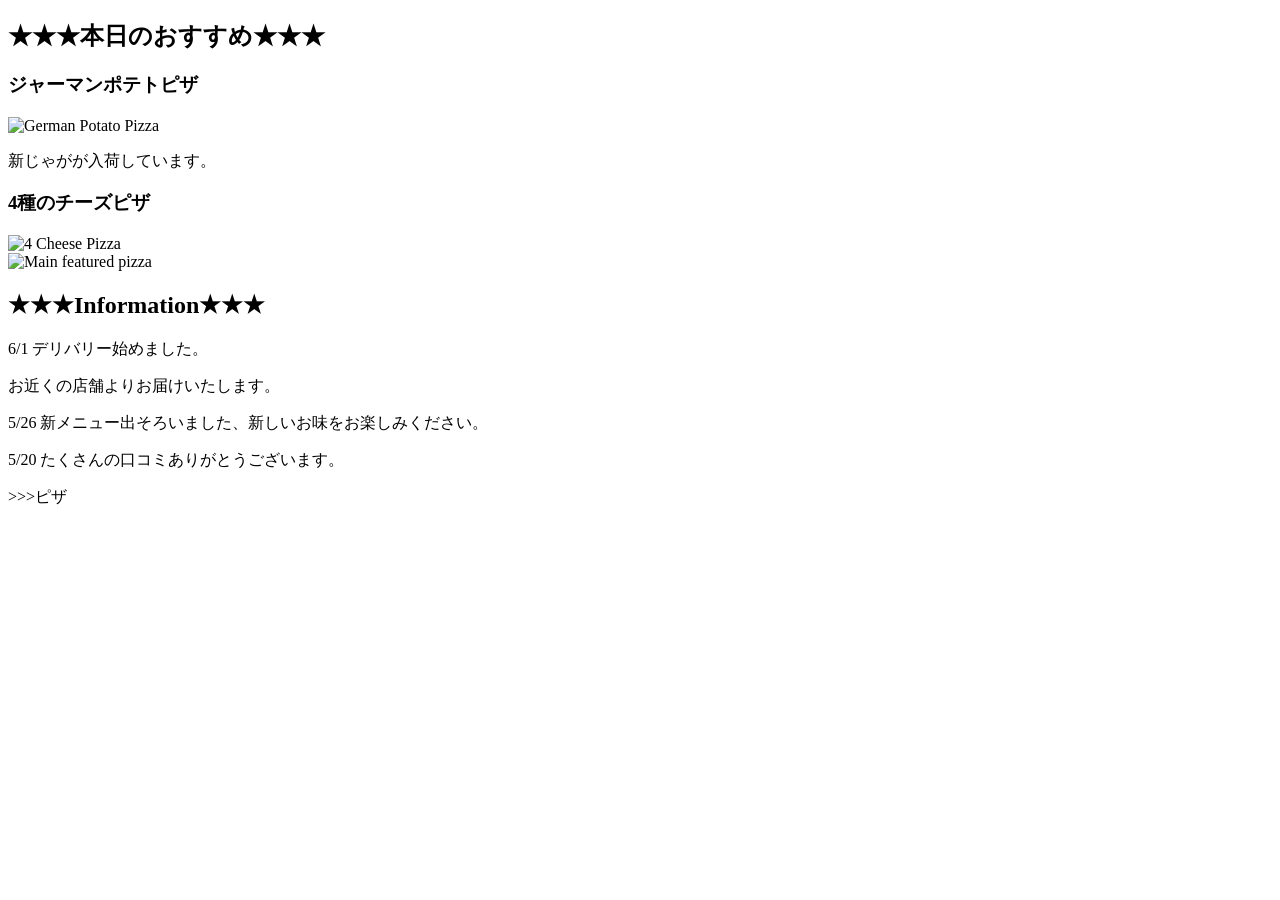
<file: src/main/resources/templates/index.html>
<!DOCTYPE html>
<html xmlns:th="http://www.thymeleaf.org">
<head>
<meta charset="UTF-8">
<title>Ken Pizza &amp; Pasta</title>
<link th:href="@{/css/common.css}" rel="stylesheet" type="text/css">
</head>
<body>
	<div id="header" th:insert="~{header}"></div>
	<div id="contents_main">
    
    <div class="side-area left-recommendation">
        <h2>★★★本日のおすすめ★★★</h2>
        
        <div class="recommend-item">
            <h3>ジャーマンポテトピザ</h3>
            <img th:src="@{/images/german_potato_pizza.jpg}" alt="German Potato Pizza">
            <p>新じゃがが入荷しています。</p>
        </div>
        
        <div class="recommend-item">
            <h3>4種のチーズピザ</h3>
            <img th:src="@{/images/four_cheese_pizza.jpg}" alt="4 Cheese Pizza">
            </div>
        
        </div>
    
    <div class="main-pizza-image">
        <img th:src="@{/images/main_pizza.jpg}" alt="Main featured pizza" id="main-feature-img">
    </div>
    
    <div class="side-area right-info">
        <h2>★★★Information★★★</h2>
        
        <div class="news-item">
            <p>6/1 デリバリー始めました。</p>
            <p>お近くの店舗よりお届けいたします。</p>
        </div>

        <div class="news-item">
            <p>5/26 新メニュー出そろいました、新しいお味をお楽しみください。</p>
        </div>
        
        <div class="news-item">
            <p>5/20 たくさんの口コミありがとうございます。</p>
        </div>
        
        <p class="to-top">>>>ピザ</p>
    </div>
    
</div>
<footer id="page-footer" th:replace="~{footer}"></footer>
</body>
</html>
</file>
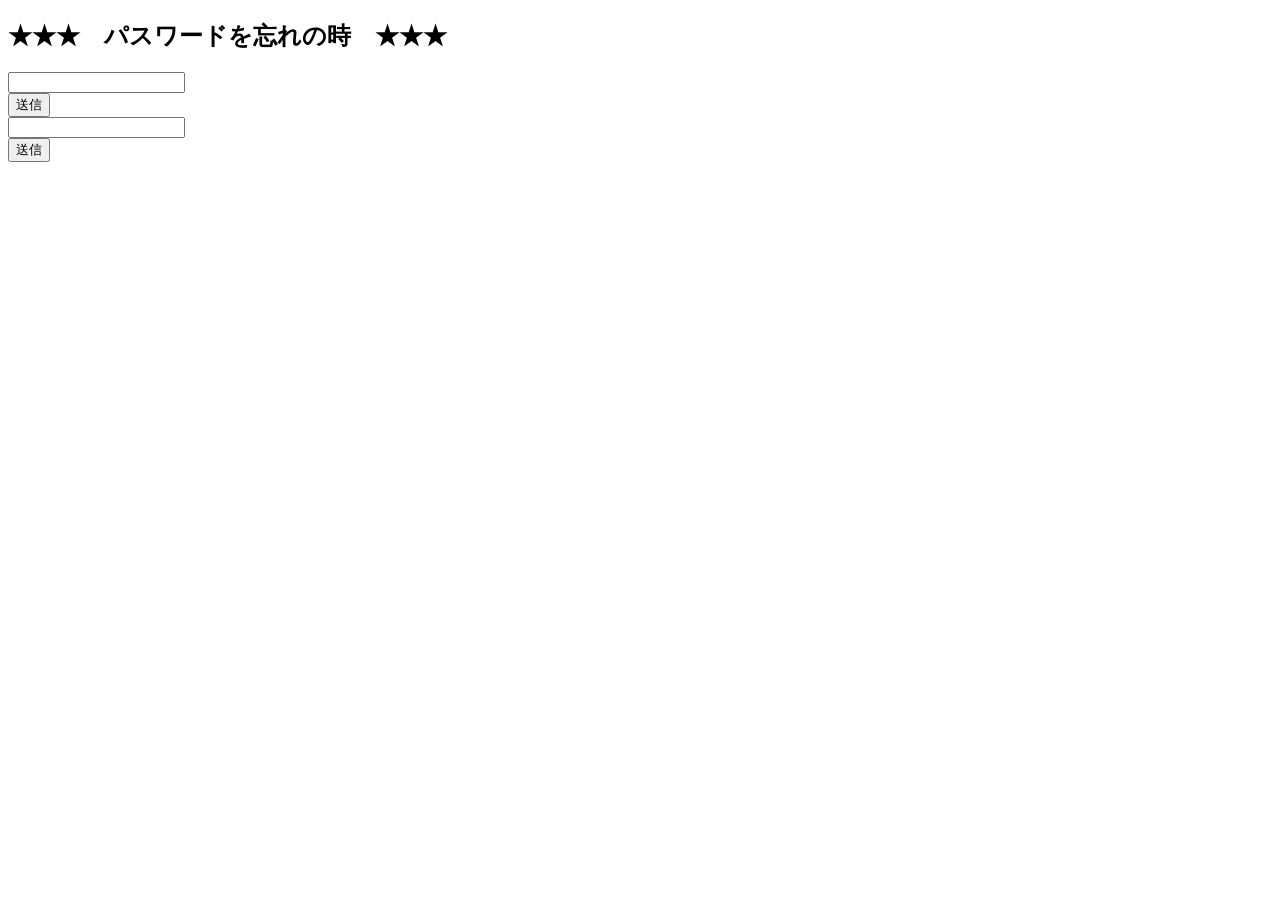
<file: src/main/resources/templates/fogetPassword.html>
<!DOCTYPE html>
<html xmlns:th="http://www.thymeleaf.org">
<head>
<meta charset="UTF-8">
<title>Forget Password</title>
<link th:href="@{/css/common.css}" rel="stylesheet" type="text/css">
</head>
<body>
	<div id="header" th:insert="~{header}"></div>
	<div class="container">
		<h2>★★★　パスワードを忘れの時　★★★</h2>
		<div class="comments">
	    <div th:text="${message}"></div>
	    </div>
	    <div th:unless="${question != null}">
			<form th:action="@{/forget}" method="post">	
		         <div class="form-group">
		            <span id="caption" th:text="${'Login_id:'}"></span>
		            <input type="text" name="login_id" required>
		        </div>
		        <div class="actions">
		            <button type="submit">送信</button>
		        </div>
		    </form>
		</div>
		
	    <div th:if="${question != null}">
			<form th:action="@{/newPassword}" method="post">	
			    <div class="form-group">
			        <span th:text="${'秘密の質問:'}"></span>
			        
			        <span class="display-field" th:text="${question}"></span>
			        
			        <input type="hidden" name="question" th:value="${question}">
			    </div>
			    
			    <div class="form-group">
			        <span th:text="${'秘密の質問の答え:'}"></span>
			        <input type="text" name="answer" required>
			    </div>	 
			    
			    <div class="actions">
			        <input type="hidden" name="login_id" th:value="${login_id}">
			        <button type="submit">送信</button>
			    </div>
			</form>
		</div>
	</div>
	<footer id="page-footer" th:replace="~{footer}"></footer>
</body>
</html>
</file>
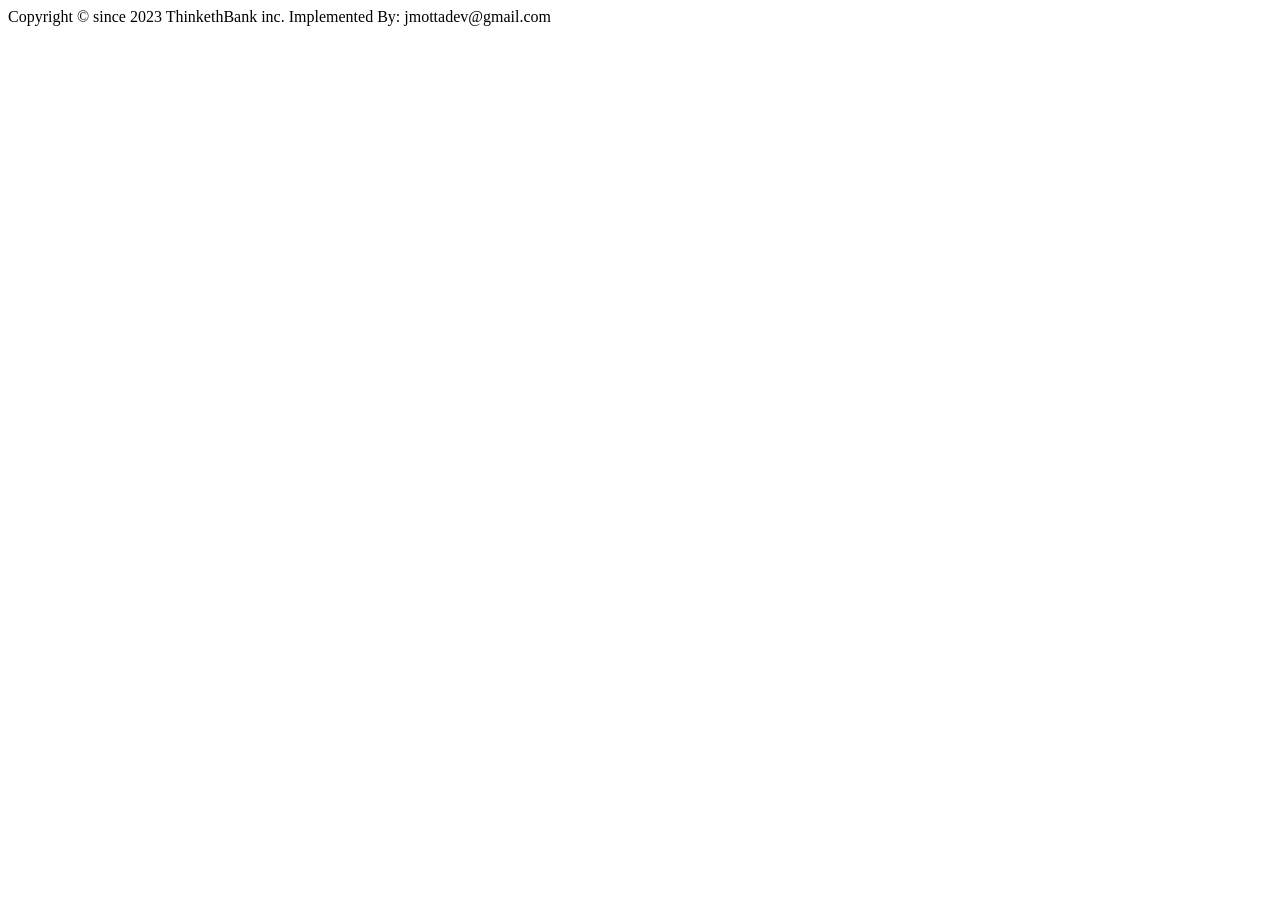
<file: src/main/resources/templates/footer.html>
<html xmlns:th="http://www.thymeleaf.org">
<div class="footer">
	Copyright &copy; since 2023 ThinkethBank inc. Implemented By: jmottadev@gmail.com <span th:text=" '最終更新日：'+${#temporals.format(currentTime, 'yyyy-MM-dd HH:mm:ss')}">
    </span>
</div>
</html>
</file>
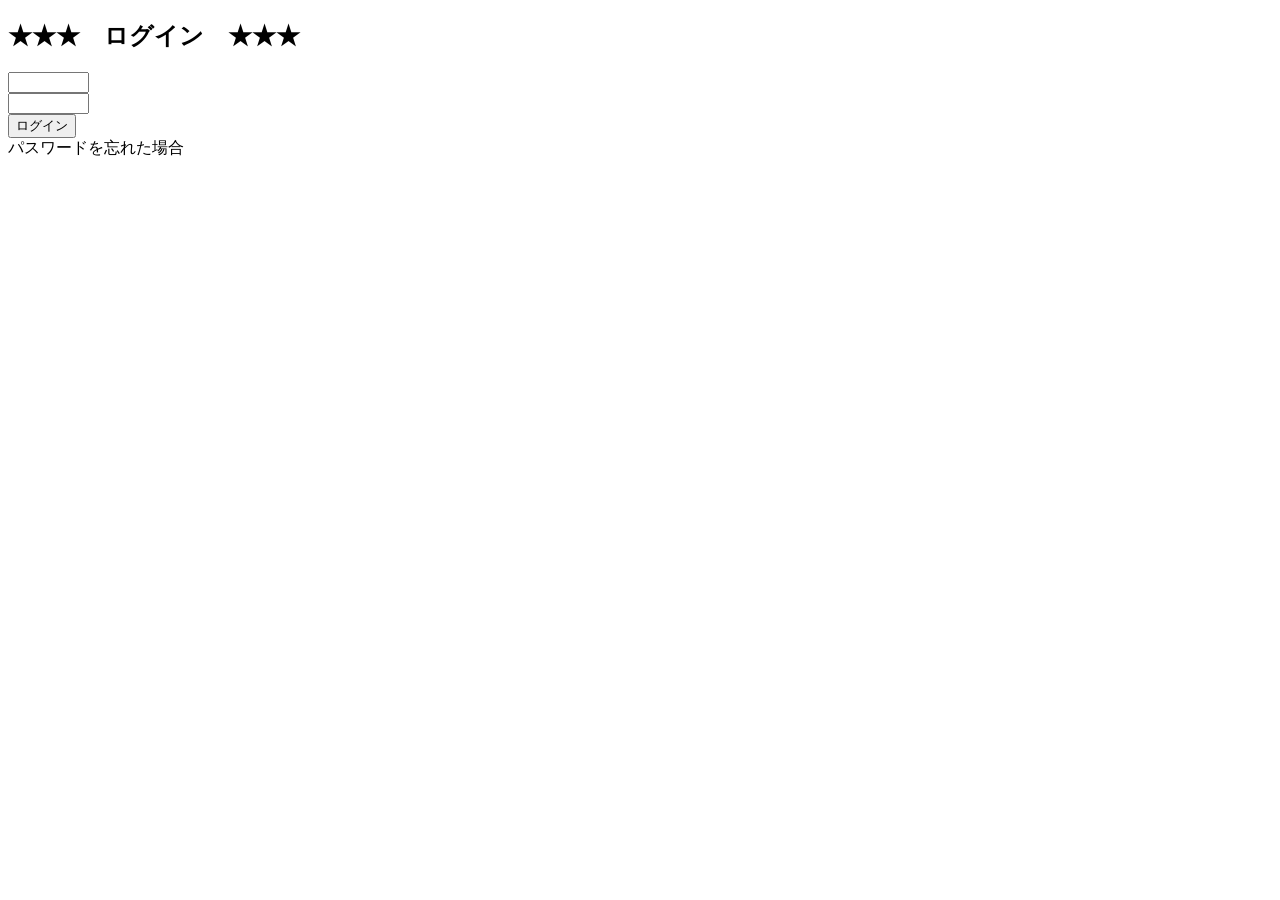
<file: src/main/resources/templates/login.html>
<!DOCTYPE html>
<html xmlns:th="http://www.thymeleaf.org">
<head>
<meta charset="UTF-8">
<title>Insert title here</title>
<link th:href="@{/css/common.css}" rel="stylesheet" type="text/css">
</head>
<body>
	<div id="header" th:insert="~{header}"></div>
	<div class="container">
		<form th:action="@{/login}" method="post" th:object="${loginInput}">
			<h2>★★★　ログイン　★★★</h2>
 			<div class="comments">
				<div th:text="${message}"></div>
				<div th:if="${#fields.hasErrors('login_id')}" th:errors="*{login_id}" class="errors"></div>
 				<div th:if="${#fields.hasErrors('password')}" th:errors="*{password}" class="errors"></div>
			 </div>
 			
 			<div class="form-group">
		        <span id="caption" th:text="${'Login_id:'}"></span>
		        <input type="text" value="" th:field="*{login_id}" th:errorclass="err-field" size="8">
	    	</div>
	    	<div class="form-group">
		        <span id="password" th:text="${'Password:'}"></span>
		        <input type="text" value="" th:field="*{password}" th:errorclass="err-field" size="8">
	    	</div>

			
			<div class="actions">
		        <button type="submit">ログイン</button>
		    </div>
		    <div class="footer-link">
		    	<a th:href="@{/forget}">パスワードを忘れた場合</a>
			</div>	
		</form>
	</div>
	<footer id="page-footer" th:replace="~{footer}"></footer>
</body>
</html>
</file>
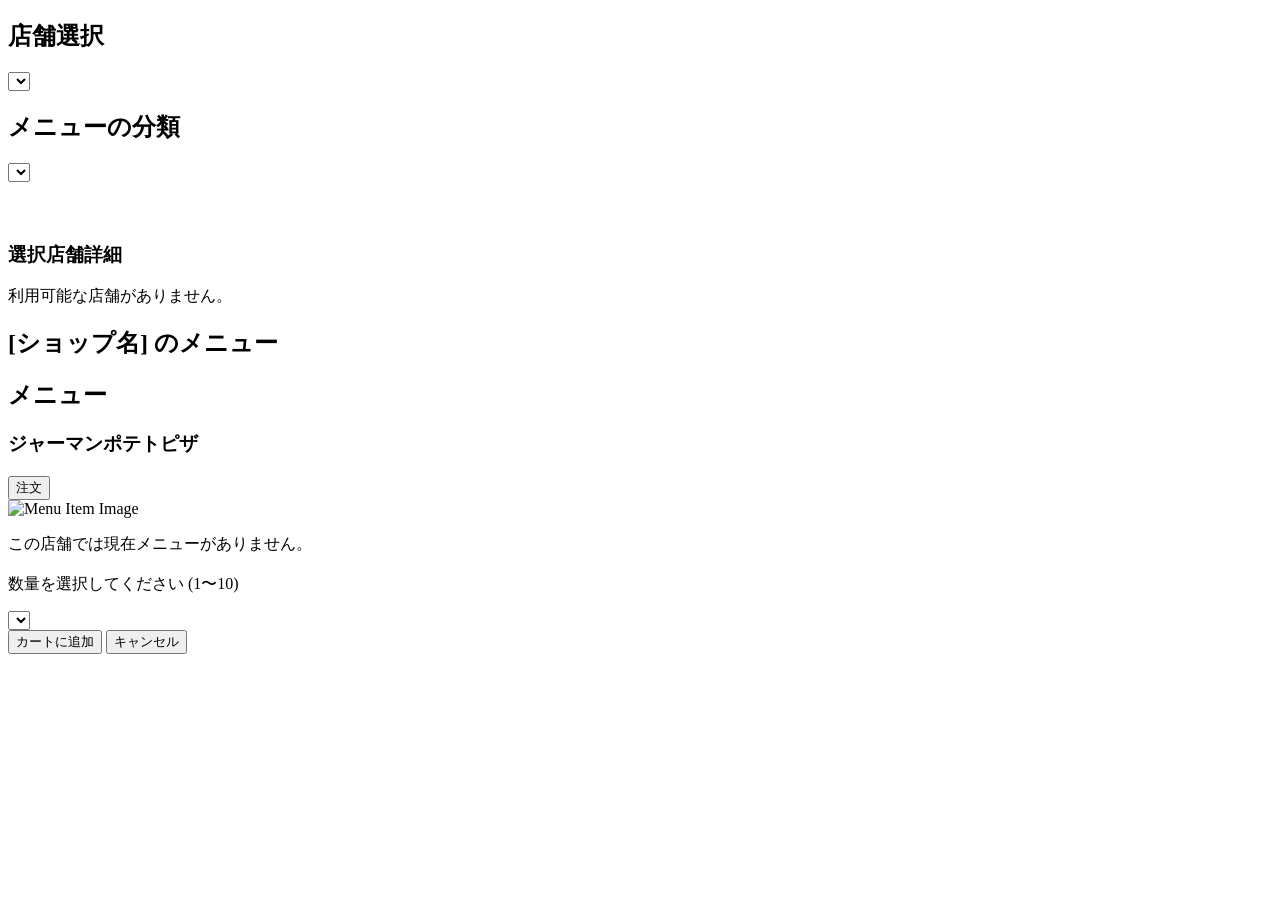
<file: src/main/resources/templates/menu.html>
<!DOCTYPE html>

<html xmlns:th="http://www.thymeleaf.org">
<head>
<meta charset="UTF-8">
<title>Menu</title>
<link th:href="@{/css/common.css}" rel="stylesheet" type="text/css">
</head>
<body>
<div id="header" th:insert="~{header}"></div>
	<div class="comments">
		<div th:text="${message}"></div>
	</div>
<div id="contents_main">
<!-- Left Column: Shop Selector -->

<div class="side-area left-recommendation">
<h2>店舗選択</h2>
<!-- Dropdown to select the shop -->
<form th:action="@{/menu}" method="get" id="shop-select-form">
    <select name="shopId" onchange="document.getElementById('shop-select-form').submit()">
        <option th:each="shop : ${shopList}" 
                th:value="${shop.shop_id}" 
                th:text="${shop.shop_name}"
                th:selected="${activeShop != null AND shop.shop_id == activeShop.shop_id}">
        </option>
    </select>
    <h2>メニューの分類</h2>
    <select name="categoryId" onchange="document.getElementById('shop-select-form').submit()">
    	<option th:text="ALL" value="ALL" th:selected="${selectedCategoryId == null or selectedCategoryId == 'ALL'}">
        <option th:each="category : ${categoryItems}" 
                th:value="${category.category_id}" 
                th:text="${category.name}"
                th:selected="${category.category_id} == ${selectedCategoryId}">
        </option>
    </select>
</form>

<!-- Display selected shop information -->
<div th:if="${activeShop != null}" style="margin-top: 60px;">
    <h3>選択店舗詳細</h3>
    <p th:text="${'住所: ' + activeShop.address}"></p>
    <p th:text="${'電話: ' + @utils.formatJapanesePhone(activeShop.phone)}"></p>
</div>
<div th:unless="${activeShop != null}" style="margin-top: 15px;">
    <p>利用可能な店舗がありません。</p>
</div>


</div>

<!-- Center/Right Column: Display Menu Items -->

<div class="menu-display-area">
	<h2 th:if="${activeShop != null}" 
        th:text="${activeShop.shop_name} + ' のメニュー'">
        [ショップ名] のメニュー
    </h2>
    <h2 th:unless="${activeShop != null}" th:text="'メニュー'">
        メニュー
    </h2>

<div class="menu-list">
    <!-- Loop through the menu items fetched for the selected shop -->
    <div class="menu-item-card" th:each="item : ${menuItems}" th:object="${item}">
        <div class="item-details">
            <h3 th:text="*{item_name}">ジャーマンポテトピザ</h3>
            <p class="price" th:text="${'¥' + #numbers.formatDecimal(item.price, 0, 'COMMA', 0, 'POINT')}"></p>
            <p class="description" th:text="*{description}"></p>
            <button 
			    th:if="${loginInput?.login_id != null}" 
			    class="order-button"
			    th:onclick="openModal('[[*{item_id}]]', '[[*{item_name}]]')">
			    注文
			</button>
        </div>
        <div class="item-image">
            <img th:src="@{*{image_url}}" alt="Menu Item Image">
        </div>
    </div>
    
    <div th:if="${#lists.isEmpty(menuItems)}">
         <p>この店舗では現在メニューがありません。</p>
    </div>
</div>


</div>

</div>
<div id="quantity-modal" class="modal-overlay">
    <div class="modal-content">
        <h3 id="modal-item-name"></h3>
        <p>数量を選択してください (1〜10)</p>
        <form id="modal-order-form" th:action="@{/order/add}" method="post">
            <input type="hidden" name="itemId" id="modal-item-id">
            <input type="hidden" name="shopId" th:value="${activeShop?.shop_id}">
    		<input type="hidden" name="categoryId" th:value="${selectedCategoryId}">
            
            <div class="quantity-control">
                <select name="quantity" id="modal-quantity-select">
                </select>
            </div>

            <div class="modal-actions">
                <button type="submit" class="order-button">カートに追加</button>
                <button type="button" class="cancel-button" onclick="closeModal()">キャンセル</button>
            </div>
        </form>
    </div>
</div>
<footer id="page-footer" th:replace="~{footer}"></footer>
<script th:src="@{/js/shop_map.js}"></script>
<script th:inline="javascript">
    function openModal(itemId, itemName) {
        document.getElementById('modal-item-id').value = itemId;
        document.getElementById('modal-item-name').textContent = itemName;
        
        const select = document.getElementById('modal-quantity-select');
        select.innerHTML = '';
        
        for (let i = 1; i <= 10; i++) {
            const option = document.createElement('option');
            option.value = i;
            option.textContent = i;
            if (i === 1) {
                option.selected = true;
            }
            select.appendChild(option);
        }

        document.getElementById('quantity-modal').style.display = 'flex';
    }

    function closeModal() {
        document.getElementById('quantity-modal').style.display = 'none';
    }
</script>
</body>
</html>
</file>
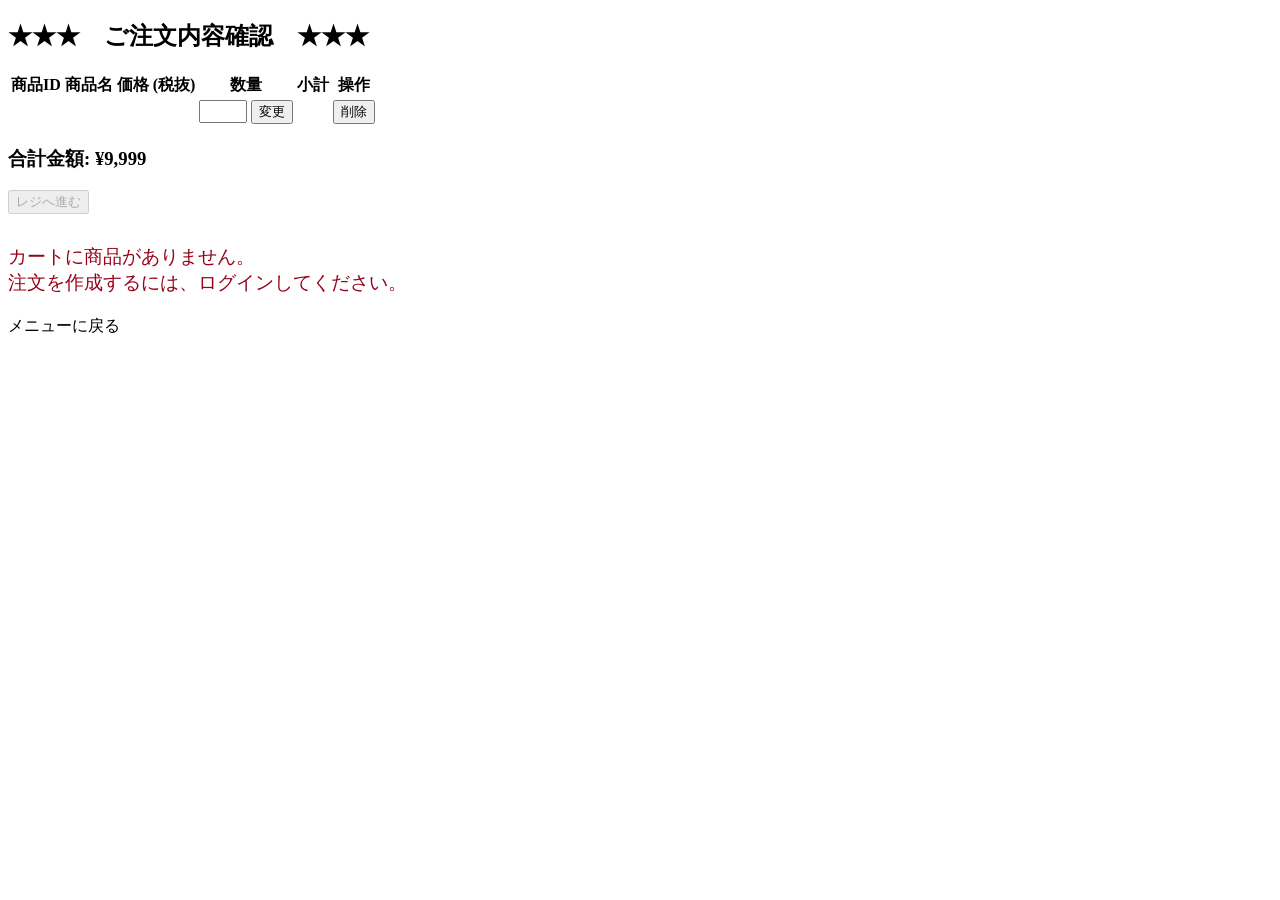
<file: src/main/resources/templates/order.html>
<!DOCTYPE html>
<html xmlns:th="http://www.thymeleaf.org">
<head>
<meta charset="UTF-8">
<title>ご注文内容確認</title>
<link th:href="@{/css/common.css}" rel="stylesheet" type="text/css">
</head>
<body>
<div id="header" th:insert="~{header}"></div>
<div class="container-order">

	<h2>★★★　ご注文内容確認　★★★</h2>
	
	<div class="comments" th:if="${orderMessage}">
		<p th:text="${orderMessage}" style="color: green;"></p>
	</div>
	
	<table class="cart-table" th:if="${shoppingCart != null AND !#lists.isEmpty(shoppingCart.items)}">
	    <thead>
	      <tr>
	        <th>商品ID</th>
	        <th>商品名</th>
	        <th>価格 (税抜)</th>
	        <th>数量</th>
	        <th>小計</th>
	        <th>操作</th>
	      </tr>
	    </thead>
	    <tbody>
	    	<tr th:each="item : ${shoppingCart.items}" th:object="${item}">
	    		<td th:text="*{item_id}"></td>
				<td th:text="*{item_name}"></td>
				
				<td th:text="${'¥' + #numbers.formatDecimal(item.price, 0, 'COMMA', 0, 'POINT')}"></td>
				
				<td>
				    <form th:action="@{/order/update}" method="post" style="display: inline-block;">
				        <input type="hidden" name="itemId" th:value="*{item_id}">
				        <input type="number" name="quantity" th:value="*{quantity}" min="1" max="99" style="width: 40px; padding: 2px;">
				        <button type="submit" class="cart-update-btn">変更</button>
				    </form>
				</td>
				
				<td th:text="${'¥' + #numbers.formatDecimal(item.subtotal, 0, 'COMMA', 0, 'POINT')}"></td>
				
				<td>
				    <form th:action="@{/order/remove}" method="post">
				        <input type="hidden" name="itemId" th:value="*{item_id}">
				        <button type="submit" class="cart-remove-btn">削除</button>
				    </form>
				</td>
			</tr>
	    </tbody>    
	</table>
	
	<div th:unless="${shoppingCart == null OR #lists.isEmpty(shoppingCart.items)}" class="cart-summary">
	    <h3>合計金額: 
	        <span class="cart-total-price" th:text="${'¥' + #numbers.formatDecimal(shoppingCart.totalPrice, 0, 'COMMA', 0, 'POINT')}">¥9,999</span>
	    </h3>
	    
	    <div class="actions">
	        <form th:action="@{/checkout}" method="get">
	            <button type="submit" class="cart-checkout-btn" disabled>レジへ進む</button>
	        </form>
	    </div>
	</div>
	
	<div th:if="${shoppingCart == null OR #lists.isEmpty(shoppingCart.items)}" style="margin-top: 30px;">
	    <p style="font-size: 1.2em; color: #96031a;">カートに商品がありません。<br>注文を作成するには、ログインしてください。</p>
	    <div class="footer-link" style="margin-top: 20px;">
	        <a th:href="@{/menu}">メニューに戻る</a>
	    </div>
	</div>
	

</div>
<footer id="page-footer" th:replace="~{footer}"></footer>

</body>
</html>
</file>
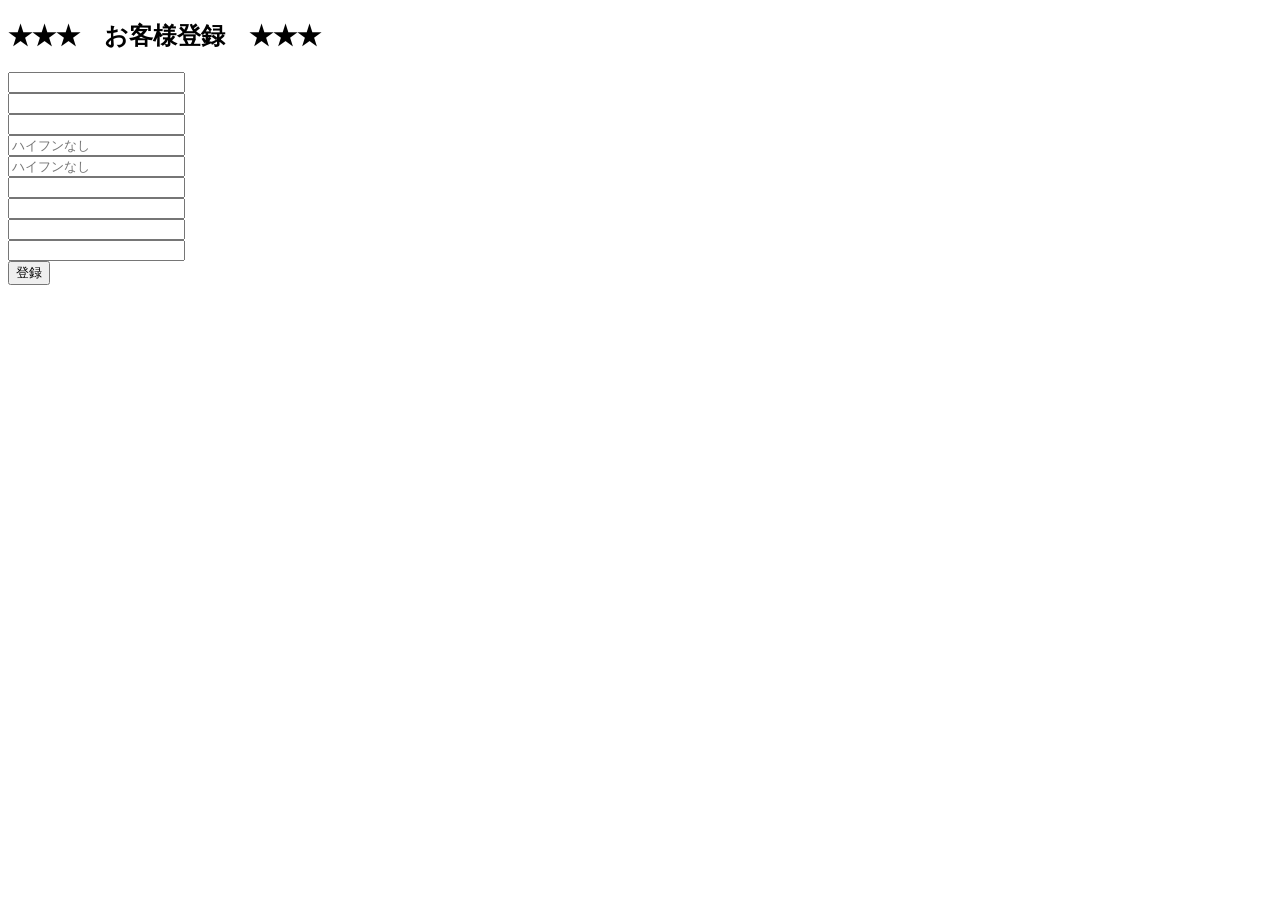
<file: src/main/resources/templates/regist.html>
<!DOCTYPE html>
<html xmlns:th="http://www.thymeleaf.org">
<head>
<meta charset="UTF-8">
<title>Customer Registration</title>
<link th:href="@{/css/common.css}" rel="stylesheet" type="text/css">
</head>
<body>
	<div id="header" th:insert="~{header}"></div>
	<div class="container-form">
		<h2>★★★　お客様登録　★★★</h2>
		
		<form th:action="@{/regist}" method="post" th:object="${customerModel}">
			
			<div class="comments">
		    	<div th:text="${message}"></div>
		    	<div th:if="${#fields.hasErrors('login_id')}" th:errors="*{login_id}" class="errors"></div>
				<div th:if="${#fields.hasErrors('name')}" th:errors="*{name}" class="errors"></div>
				<div th:if="${#fields.hasErrors('password')}" th:errors="*{password}" class="errors"></div>
				
				<div th:if="${#fields.hasErrors('phone')}" th:errors="*{phone}" class="errors"></div>
				<div th:if="${#fields.hasErrors('zip')}" th:errors="*{zip}" class="errors"></div>
				<div th:if="${#fields.hasErrors('address1')}" th:errors="*{address1}" class="errors"></div>
				<div th:if="${#fields.hasErrors('question')}" th:errors="*{question}" class="errors"></div>
				<div th:if="${#fields.hasErrors('answer')}" th:errors="*{answer}" class="errors"></div>
		    </div>	
		    
	         <div class="form-group">
	            <span id="caption" th:text="${'LoginID:'}"></span>
	            <input type="text" th:field="*{login_id}" th:errorclass="err-field">
	        </div>
	        <div class="form-group">
	            <span id="caption" th:text="${'お名前:'}"></span>
	            <input type="text" th:field="*{name}">
	        </div>
	        <div class="form-group">
	            <span id="caption" th:text="${'パスワード:'}"></span>
	            <input type="password" th:field="*{password}">
	        </div>
	        <div class="form-group">
	            <span id="caption" th:text="${'電話番号:'}"></span>
	            <input type="number" th:field="*{phone}" placeholder="ハイフンなし">
	        </div>
	        <div class="form-group">
	            <span id="caption" th:text="${'郵便番号:'}"></span>
	            <input type="number" th:field="*{zip}" placeholder="ハイフンなし">
	        </div>
	        <div class="form-group">
	            <span id="caption" th:text="${'住所１:'}"></span>
	            <input type="text" th:field="*{address1}">
	        </div>
	        <div class="form-group">
	            <span id="caption" th:text="${'住所２:'}"></span>
	            <input type="text" th:field="*{address2}">
	        </div>
	        <div class="form-group">
	            <span id="caption" th:text="${'秘密の質問:'}"></span>
	            <input type="text" th:field="*{question}">
	        </div>
	        <div class="form-group">
	            <span id="caption" th:text="${'秘密の質問の答え:'}"></span>
	            <input type="text" th:field="*{answer}">
	        </div>
	        <div class="actions">
	            <button type="submit">登録</button>
	        </div>
	    </form>    
	</div>
	<footer id="page-footer" th:replace="~{footer}"></footer>
</body>
</html>
</file>
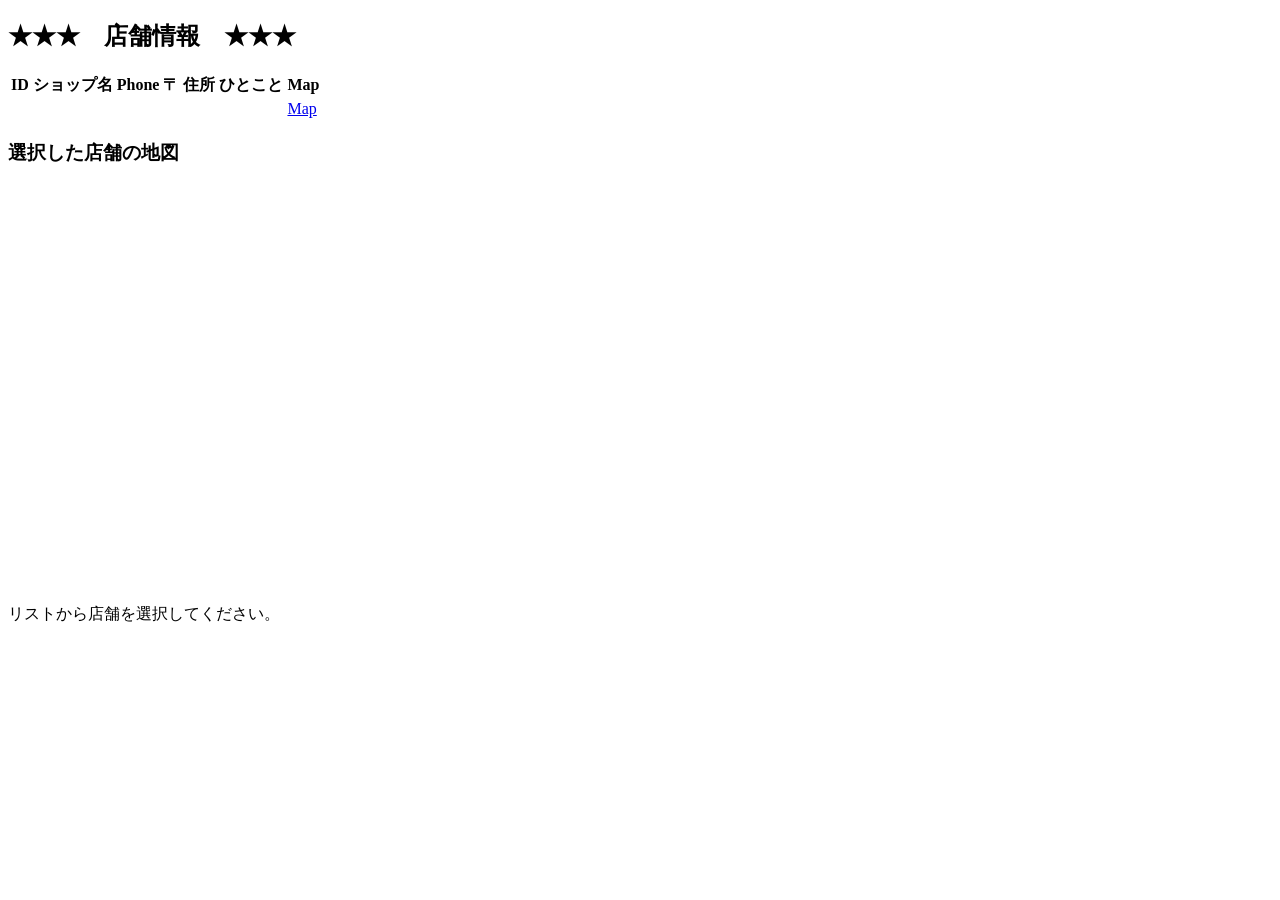
<file: src/main/resources/templates/shop.html>
<!DOCTYPE html>
<html xmlns:th="http://www.thymeleaf.org">
<head>
<meta charset="UTF-8">
<title>Shops</title>
<link th:href="@{/css/common.css}" rel="stylesheet" type="text/css">
<script th:src="@{/js/shop_map.js}"></script>
</head>
<body>
<div id="header" th:insert="~{header}"></div>

<div id="contents_main">
    <div class="container-form">
        <h2>★★★　店舗情報　★★★</h2>
        
        <div class="shop-content-wrapper"> 
            
            <div class="shop-table-area">
                <table th:if="${!#lists.isEmpty(shopList)}">
                    <thead>
                        <tr>				
                            <th class="hide-on-small">ID</th>
                            <th>ショップ名</th>
                            <th>Phone</th>
                            <th class="hide-on-small">〒</th>
                            <th>住所</th>
                            <th class="hide-on-small">ひとこと</th>
                            <th>Map</th>
                        </tr>
                    </thead>
                    <tbody>
                        <tr th:each="shop : ${shopList}" th:object="${shop}">
                            <td class="hide-on-small" th:text="*{shop_id}"></td>
                            <td th:text="*{shop_name}"></td>
                            <td th:text="${@utils.formatJapanesePhone(shop.phone)}"></td>
                            <td class="hide-on-small" th:text="*{zip}"></td>
                            <td th:text="*{address}"></td>
                            <td class="hide-on-small" th:text="*{explanation}"></td>
                            <td>
                                <a href="#" 
                                   th:attr="data-address=*{address}, data-shop-name=*{shop_name}"
                                   onclick="updateMap(event, this)">Map</a>
                            </td>
                        </tr>
                    </tbody>
                </table>
            </div>

            <div class="shop-map-area">
                <h3>選択した店舗の地図</h3>
                <iframe id="google-map-frame" 
                        width="100%" 
                        height="400" 
                        style="border:0;" 
                        allowfullscreen="" 
                        loading="lazy">
                </iframe>
                <p id="map-status">リストから店舗を選択してください。</p>
            </div>
        </div>
    </div>
</div>
<footer id="page-footer" th:replace="~{footer}"></footer>
</body>
</html>
</file>
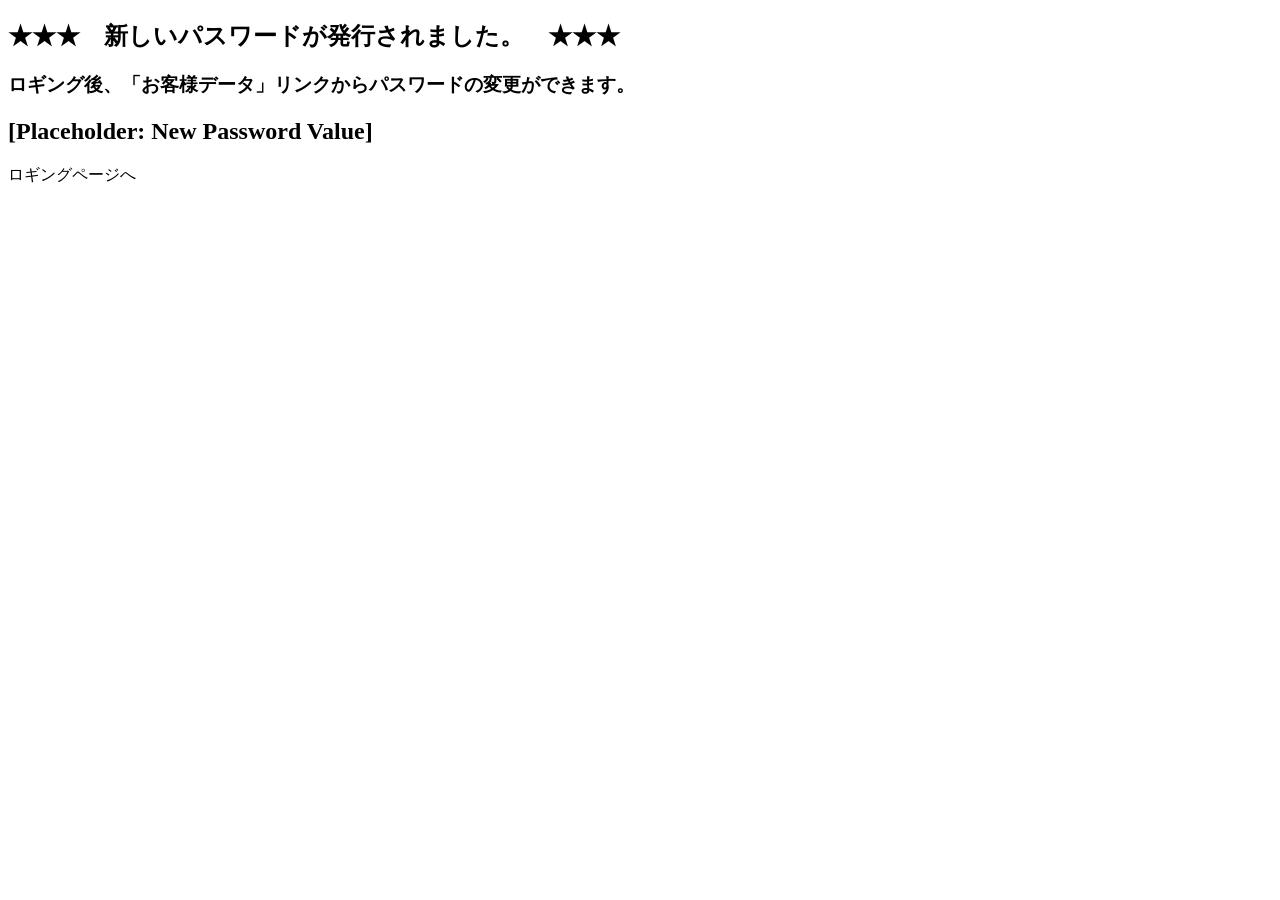
<file: src/main/resources/templates/showNewPassword.html>
<!DOCTYPE html>
<html xmlns:th="http://www.thymeleaf.org">
<head>
<meta charset="UTF-8">
<title>Show new Password</title>
<link th:href="@{/css/common.css}" rel="stylesheet" type="text/css">
</head>
<body>
	<div id="header" th:insert="~{header}"></div>
	<div class="container">
		<h2>★★★　新しいパスワードが発行されました。　★★★</h2>
		<h3>ロギング後、「お客様データ」リンクからパスワードの変更ができます。</h3>
		<h2 th:text="${newPassword}">[Placeholder: New Password Value]</h2>
		<div class="footer-link">
	    	<a th:href="@{/login}">ロギングページへ</a>
		</div>	
	</div>
	<footer id="page-footer" th:replace="~{footer}"></footer>
</body>
</html>
</file>
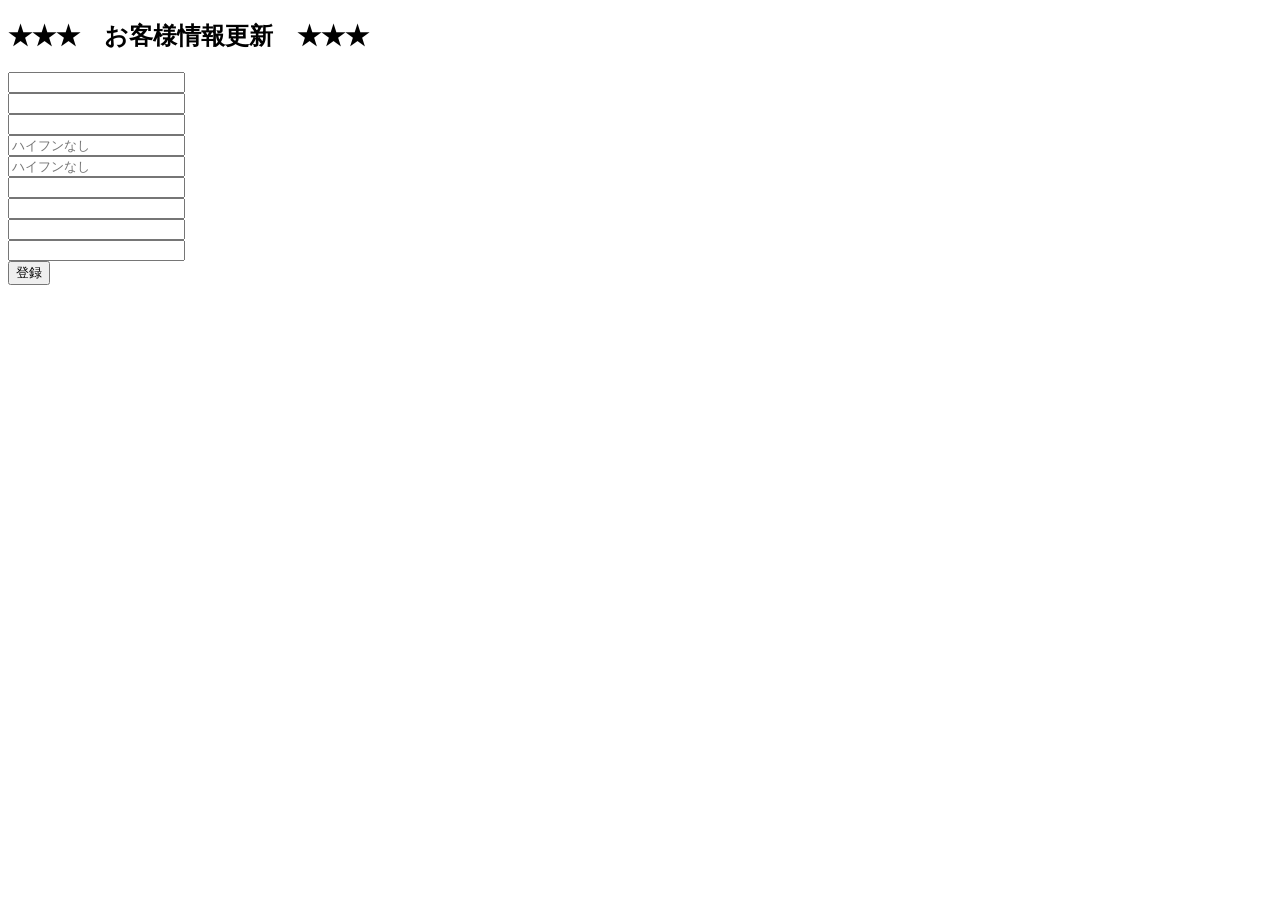
<file: src/main/resources/templates/updateCustomer.html>
<!DOCTYPE html>
<html xmlns:th="http://www.thymeleaf.org">
<head>
<meta charset="UTF-8">
<title>Customer Update</title>
<link th:href="@{/css/common.css}" rel="stylesheet" type="text/css">
</head>
<body>
	<div id="header" th:insert="~{header}"></div>
	<div class="container-form">
		<h2>★★★　お客様情報更新　★★★</h2>
		
		<form th:action="@{/updateCustomer}" method="post" th:object="${customerModel}">
			
			<div class="comments">
		    	<div th:text="${message}"></div>
		    	<div th:if="${#fields.hasErrors('login_id')}" th:errors="*{login_id}" class="errors"></div>
				<div th:if="${#fields.hasErrors('name')}" th:errors="*{name}" class="errors"></div>
				<div th:if="${#fields.hasErrors('password')}" th:errors="*{password}" class="errors"></div>
				
				<div th:if="${#fields.hasErrors('phone')}" th:errors="*{phone}" class="errors"></div>
				<div th:if="${#fields.hasErrors('zip')}" th:errors="*{zip}" class="errors"></div>
				<div th:if="${#fields.hasErrors('address1')}" th:errors="*{address1}" class="errors"></div>
				<div th:if="${#fields.hasErrors('question')}" th:errors="*{question}" class="errors"></div>
				<div th:if="${#fields.hasErrors('answer')}" th:errors="*{answer}" class="errors"></div>
		    </div>	
		    
		    <div class="form-group">
	            <span id="caption" th:text="${'お客様ID:'}"></span>
	            <span class="display-field" th:text="*{customer_id}"></span>
	             <input type="hidden" th:field="*{customer_id}">
	        </div>
	         <div class="form-group">
	            <span id="caption" th:text="${'LoginID:'}"></span>
	            <input type="text" th:field="*{login_id}" th:errorclass="err-field">
	        </div>
	        <div class="form-group">
	            <span id="caption" th:text="${'お名前:'}"></span>
	            <input type="text" th:field="*{name}">
	        </div>
	        <div class="form-group">
	            <span id="caption" th:text="${'パスワード:'}"></span>
	            <input type="password" th:field="*{password}">
	        </div>
	        <div class="form-group">
	            <span id="caption" th:text="${'電話番号:'}"></span>
	            <input type="number" th:field="*{phone}" placeholder="ハイフンなし">
	        </div>
	        <div class="form-group">
	            <span id="caption" th:text="${'郵便番号:'}"></span>
	            <input type="number" th:field="*{zip}" placeholder="ハイフンなし">
	        </div>
	        <div class="form-group">
	            <span id="caption" th:text="${'住所１:'}"></span>
	            <input type="text" th:field="*{address1}">
	        </div>
	        <div class="form-group">
	            <span id="caption" th:text="${'住所２:'}"></span>
	            <input type="text" th:field="*{address2}">
	        </div>
	        <div class="form-group">
	            <span id="caption" th:text="${'秘密の質問:'}"></span>
	            <input type="text" th:field="*{question}">
	        </div>
	        <div class="form-group">
	            <span id="caption" th:text="${'秘密の質問の答え:'}"></span>
	            <input type="text" th:field="*{answer}">
	        </div>
	        <div class="form-group">
	            <span id="caption" th:text="${'ポイント:'}"></span>
	            <span class="display-field" th:text="*{point}"></span>
	             <input type="hidden" th:field="*{point}">
	        </div>
	        <div class="actions">
	            <button type="submit">登録</button>
	        </div>
	    </form>    
	</div>
	<footer id="page-footer" th:replace="~{footer}"></footer>
</body>
</html>
</file>
